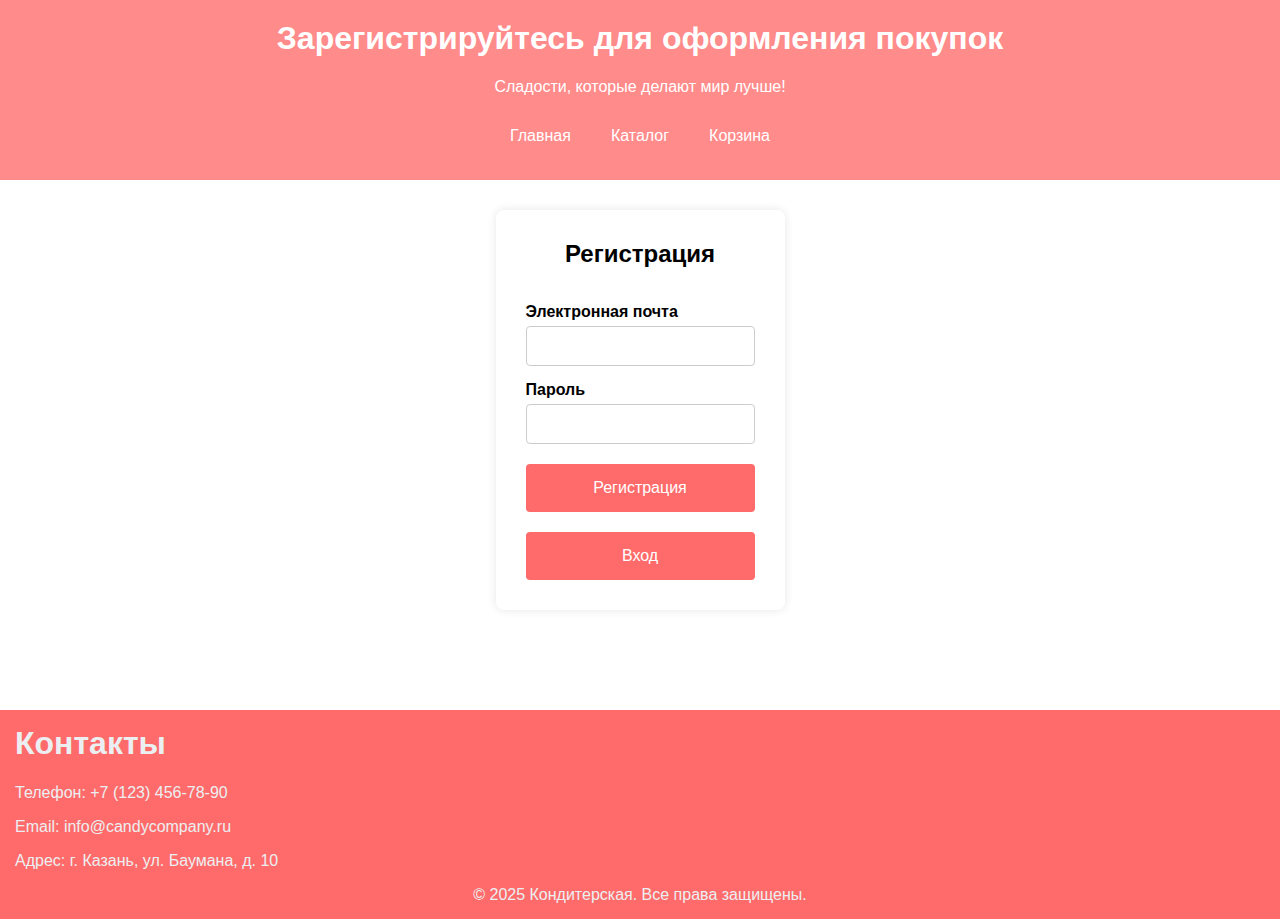
<file: profile.html>
<!DOCTYPE html>
<html lang="ru">
<head>
    <meta charset="UTF-8" />
    <meta name="viewport" content="width=device-width, initial-scale=1.0"/>
    <title>Бронирование туров и экскурсий</title>
    <link rel="stylesheet" type="text/css" href="style_2.css">
</head>
<body>
    <header>
        <h1>Зарегистрируйтесь для оформления покупок</h1>
        <p>Сладости, которые делают мир лучше!</p>
        <nav>
        <a href="1.html">Главная</a>
        <a href="catalog.html">Каталог</a>
        <a href="#contacts">Корзина</a>
    </nav>
    </header>
    <main style="margin-bottom:100px;">
        <h2>Регистрация</h2>
        <form id="bookingForm">
            <label for="email">Электронная почта</label>
            <input type="email" id="email" name="email" required />

            <label for="email">Пароль</label>
            <input type="text" id="code" name="code" required />

            <button type="submit">Регистрация</button>
            <button type="submit">Вход</button>
        </form>
        <p id="confirmationMessage">Вы успешно зарегестрированы!</p>
    </main>

    <footer>
        <section id="contacts">
            <h1 style="text-align:left;">Контакты</h1>
            <p style="text-align:left;">Телефон: +7 (123) 456-78-90</p>
            <p style="text-align:left;">Email: info@candycompany.ru</p>
            <p style="text-align:left;">Адрес: г. Казань, ул. Баумана, д. 10</p>
        </section>
        &copy; 2025 Кондитерская. Все права защищены.
    </footer>
    <script>
        document.getElementById('bookingForm').addEventListener('submit', function(e) {
            e.preventDefault();

            // Можно подключить отправку данных на сервер

            document.getElementById('confirmationMessage').style.display = 'block';

            // Очистка формы
            this.reset();
        });
    </script>
</body>
</html>
</file>
<file: style_2.css>
body {
    font-family: Arial, sans-serif;
    background-color: #ffffff;
    margin: 0;
    padding: 0;
    display: flex;
    flex-direction: column;
    min-height: 100vh;
}
header {
    background-color: #ff8b8b;
    color: white;
    padding: 20px;
    text-align: center;
}
main {
    flex: 1;
    max-width: 700px;
    margin: 30px auto;
    background-color: #ffffff;
    padding: 30px;
    border-radius: 8px;
    box-shadow: 0 0 10px rgba(0,0,0,0.1);
}
h1 {
    margin-top: 0;
}
h2 {
    margin-top: 0;
}
main h2 {
    display: flex;
    justify-content: center;
}
nav {
    background-color: #ff8b8b;
    display: flex;
    justify-content: center;
    position: sticky;
}
nav a {
    color: white;
    text-decoration: none;
    text-align: center;
    padding: 15px 20px;
    transition: background 0.3s;
}
nav a:hover {
    background-color: #ff8b8b;
}
form {
    display: flex;
    flex-direction: column;
}
label {
    margin-top: 15px;
    font-weight: bold;
}
input, select {
    padding: 10px;
    margin-top: 5px;
    border-radius: 4px;
    border: 1px solid #ccc;
    font-size: 1em;
}
button {
    margin-top: 20px;
    padding: 15px;
    background-color: #ff6b6b;
    color: white;
    border: none;
    border-radius: 4px;
    font-size: 1em;
    cursor: pointer;
    transition: background-color 0.3s;
}
button:hover {
    background-color: #ff6b6b;
}
footer {
    background-color: #ff6b6b;
    color: #eceff1;
    padding: 15px;
    text-align: center;
}
#confirmationMessage {
    margin-top:20px;
    color: green;
    display:none;
}
.contact-info {
    margin-top: 20px;
    font-size: 0.95em;
}
.contact-info p {
    margin: 5px 0;
}
</file>
